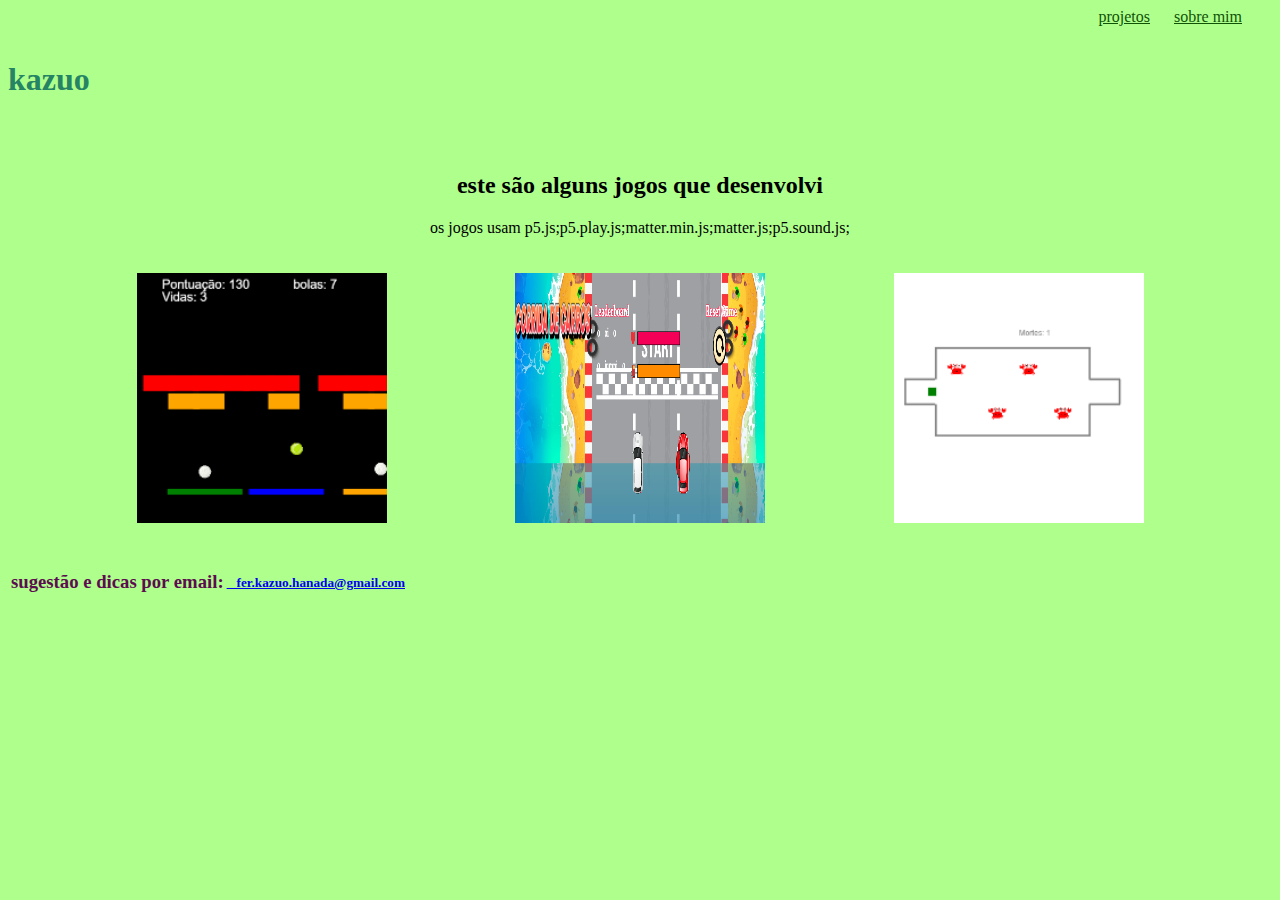
<file: index.html>
<html>
    <head>
        <title>website</title>
        <link rel="stylesheet" type="text/css" href="style.css"/>
    </head>
    <body>
        <div class="header">
            <h1><p>kazuo</p></h1>
            <div class="menu">
                <a href="index.html">projetos</a>
                <a href="aboutme.html" target="_blank">sobre mim</a>
            </div>
        </div>
        <h2>este são alguns jogos que desenvolvi</h2>
        <p> os jogos usam p5.js;p5.play.js;matter.min.js;matter.js;p5.sound.js;</p>
        <div class="grid">
            <div class="item">
                <h2><p>jogo breakout</p></h2>
                <a href="https://studio.code.org/projects/gamelab/z4A7sEAJ_BIZpPgEFuEey07e8ZO-wTkzxsgxX-17T9Y/" target="_blank">
                <img src="thumbnail.png" width="250" height="250"></a>
            </div>
            <div class="item">
                <h2><p>jogo de corrida</p></h2>
                <a href="https://fernand02010.github.io/jogo-mutiplayer/" target="_blank">
                <img src="carros.png" width="250" height="250"></a>
            </div>
            <div class="item">
                <h2><p>jogo mais dificil do mundo</p></h2>
                <a href="https://studio.code.org/projects/gamelab/WXM-mLwokcys7ZYswXqVqXcLfnctnNx_QvIeKimbD0c/" target="_blank">
                <img src="thumbnail (1).png" width="250" height="250"></a>
            </div>
        </div>
        <div class="footer">
            <h3>sugestão e dicas por email:</h3>
            <a href="mailto:fer.kazuo.hanada@gmail.com?Subject=Hi" target="_blank">
            <h5><i class="fa fa-envelope"></i>&nbsp;&nbsp; fer.kazuo.hanada@gmail.com</h5>
            </a>
        </div>
      
    </body>
</html>
</file>
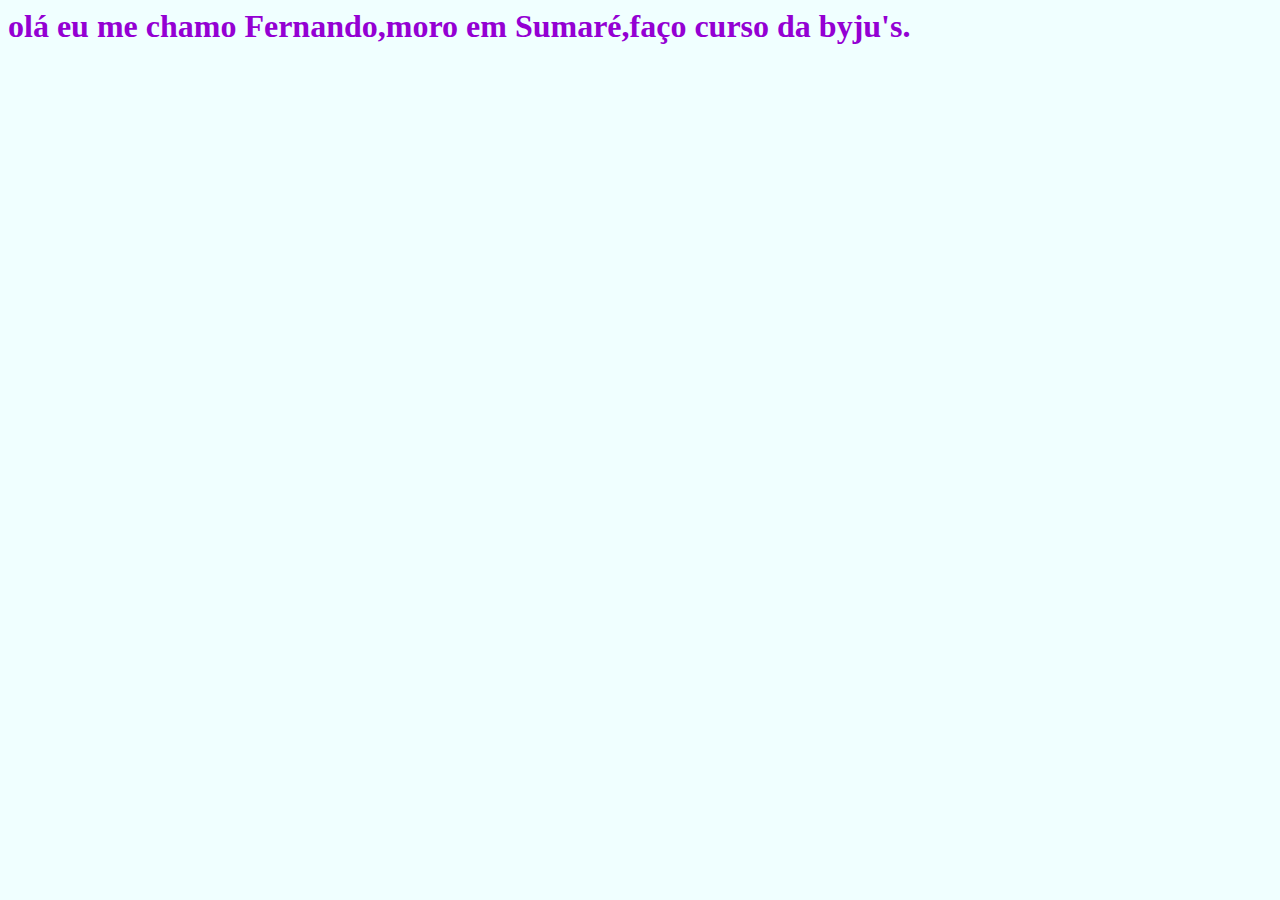
<file: aboutme.html>
<html>
    <head>
        <style>
            p{
                color: darkviolet;

            }
            body{
                background-color: azure;
            }
        </style>
    </head>
 <body>
    <h1><p>
        olá eu me chamo Fernando,moro em Sumaré,faço curso da byju's.
    </p></h1>
 </body>
</html>
</file>
<file: style.css>
h1{
    color: #258464;

}
.header{
    color: #130470;
    display: flex;
    justify-content: space-between;
}
/*{
    border: solid;
}*/
.grid{
    color: #c446ee ;
    display: flex;
    flex-wrap: wrap;
    justify-content: space-evenly;
}
.footer{
    color: royalblue;
    display: flex;
    justify-content: space-evenly;
    margin-top: 30px;
    max-width: 400px;

}
.menu a:link{
    color: #105307;
}
.menu a:visited{
    color: #ff0000;
}
p,h2{
    text-align: center;
}
body{
    background-color: #aeff8cfc;
}
h3{
    color: #5c0c4f;
}
.menu{
    margin-right:30px;

}
.menu a{
    margin-left: 20px;
}
.item{
    position: relative;
}
.item p{
    position: absolute;
    top: 50%;
    left:50%;
    transform: translate(-50%,-50%);
    opacity: 0;
}
.item:hover p{
    opacity: 1;

}
.item:hover img{
    opacity: 0.3;
}
</file>
